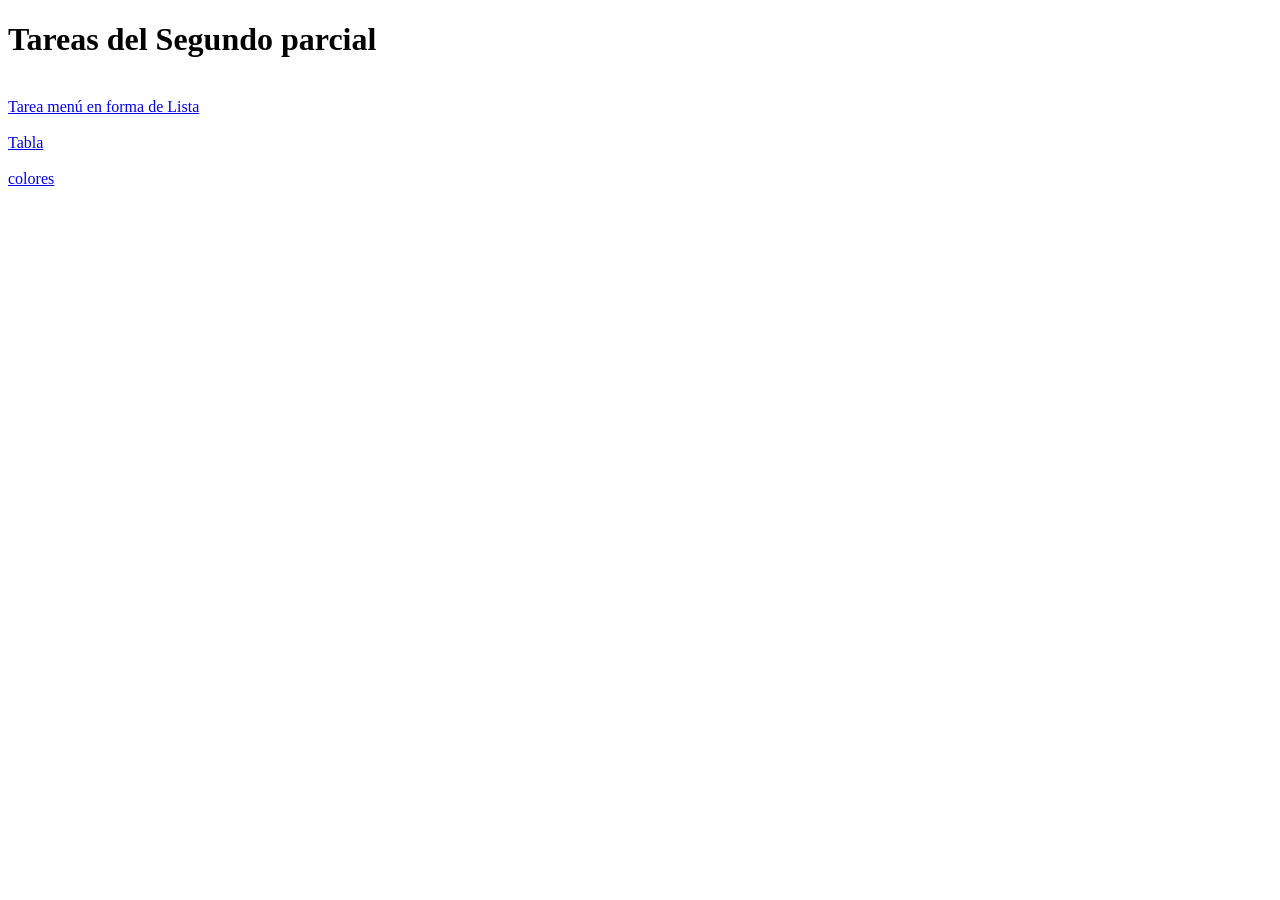
<file: index.html>
<!DOCTYPE html>
<html lang="en">
<head>
    <meta charset="UTF-8">
    <meta name="viewport" content="width=device-width, initial-scale=1.0">
    <title>index</title>

</head>
<body>
    
<h1>Tareas del Segundo parcial</h1>
<br>
<a href="menu.html">Tarea menú en forma de Lista</a>
<br><br>
<a href="tabla.html">Tabla</a>
<br><br>
<a href="colores.html">colores</a>
</body>
</html>
</file>
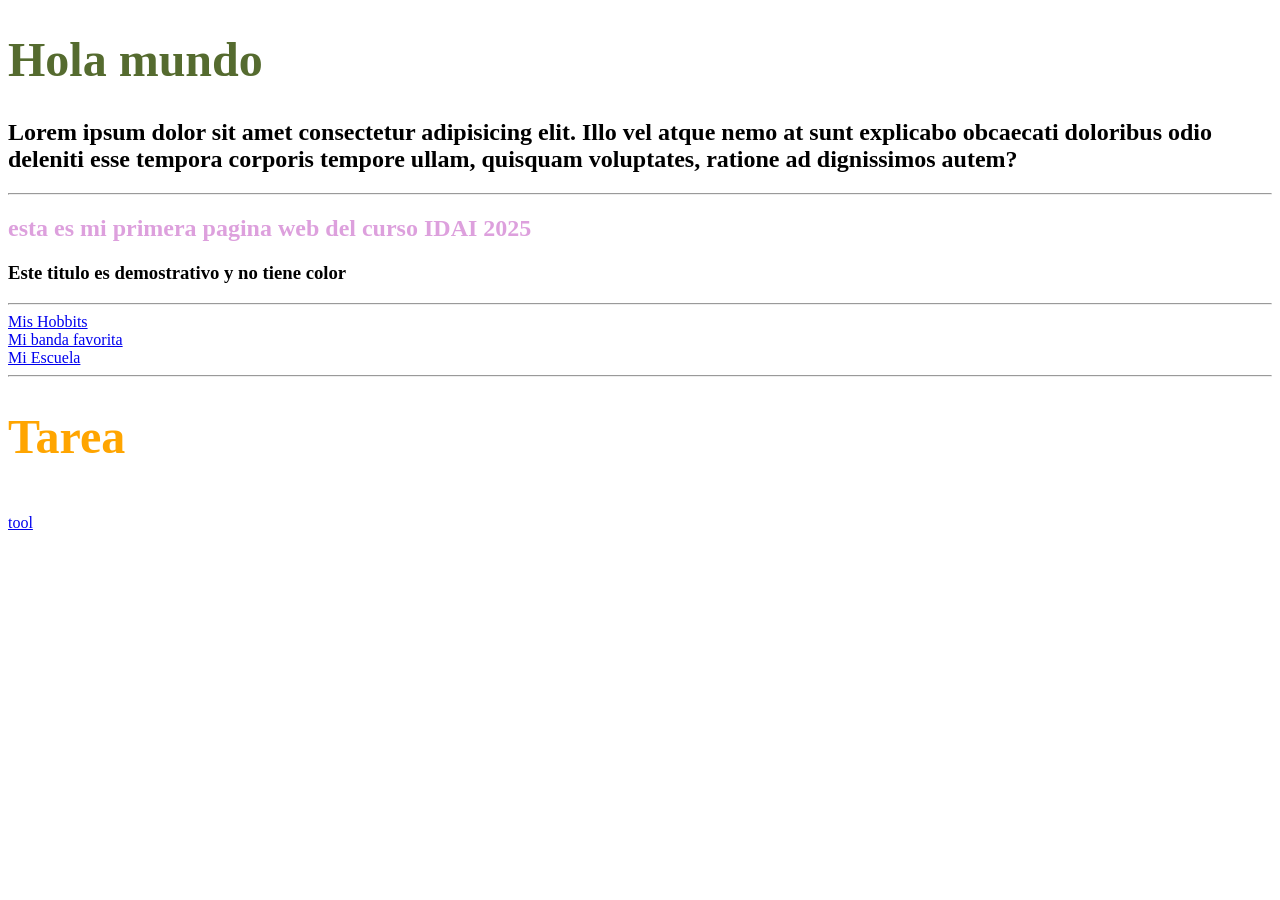
<file: IDAI/index.html>
<!DOCTYPE html>
<html lang="en">
<head>
    <meta charset="UTF-8">
    <meta name="viewport" content="width=device-width, initial-scale=1.0">
    <title>Mi pagina personal</title>

    <style>
        h1 {
            font-family: 'Grenze Gotisch', serif;
            font-size: 3rem;
            color: darkolivegreen
        }
    </style>

</head>
<body>

<h1>Hola mundo</h1>
<h2>Lorem ipsum dolor sit amet consectetur adipisicing elit. Illo vel atque nemo at sunt explicabo obcaecati doloribus odio deleniti esse tempora corporis tempore ullam, quisquam voluptates, ratione ad dignissimos autem?</h2>
<hr>
<h2 style="color:plum;">esta es mi primera pagina web del curso IDAI 2025</h2>
  <h3> Este titulo es demostrativo y no tiene color</h3>
<hr>

<a href="Hobbits.html">Mis Hobbits</a>
<br>
<a href="Artistas/serbia.html">Mi banda favorita</a>
<br>
<a href="academico.html">Mi Escuela</a>

<hr>
<h1 style="color: orange;">Tarea</h1>
<br>
<a href="tool.html">tool</a>
    


</body>
</html>
</file>
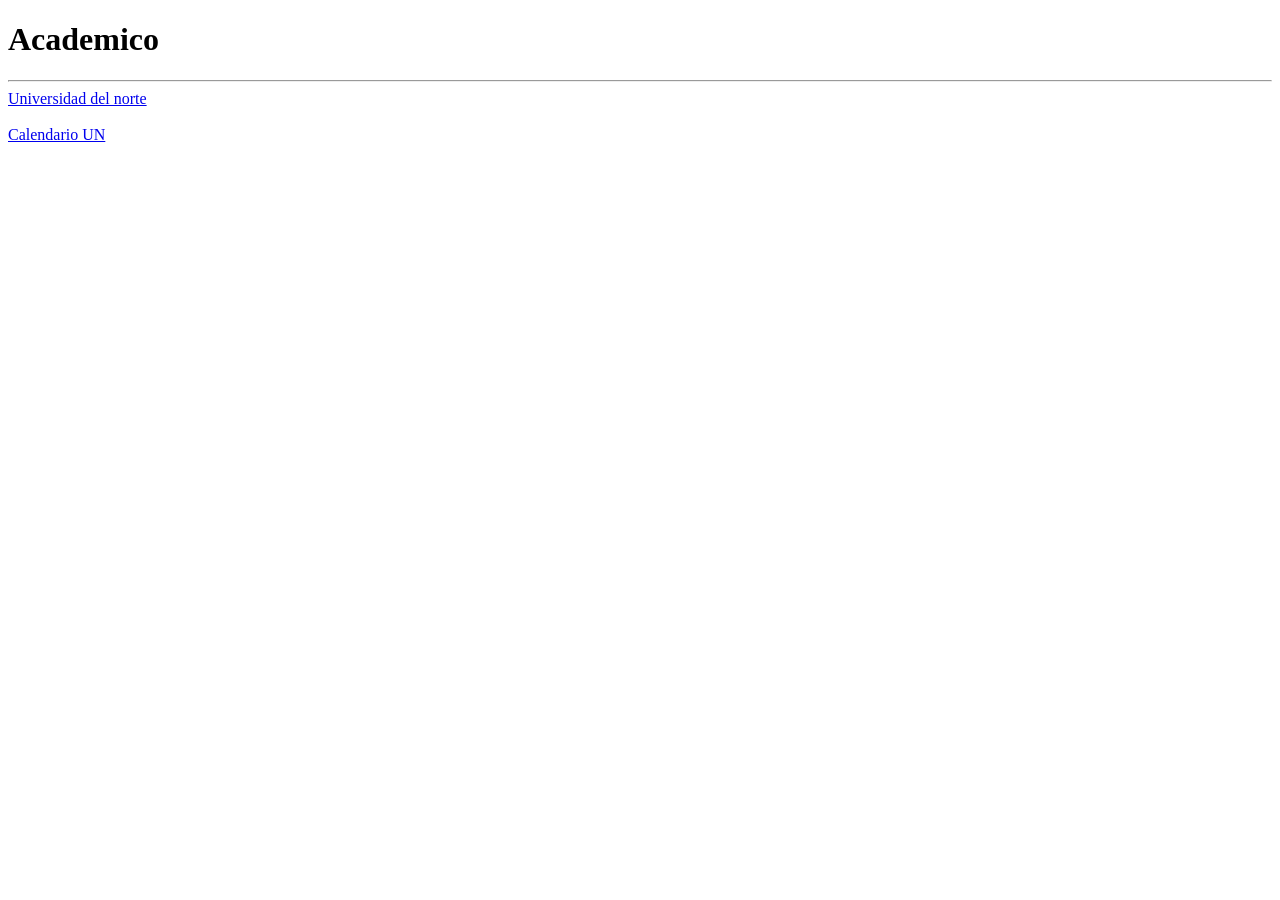
<file: academico.html>
<!DOCTYPE html>
<html lang="en">
<head>
    <meta charset="UTF-8">
    <meta name="viewport" content="width=device-width, initial-scale=1.0">
    <title>Academico</title>

</head>
<body>
  
    <h1>Academico</h1>
<hr>
<a href="https://www.un.edu.mx/" target="_blank">Universidad del norte</a>

<br>
<br>

<a href="https://www.un.edu.mx/calendario/" target="_blank">Calendario UN</a>




</body>
</html>
</file>
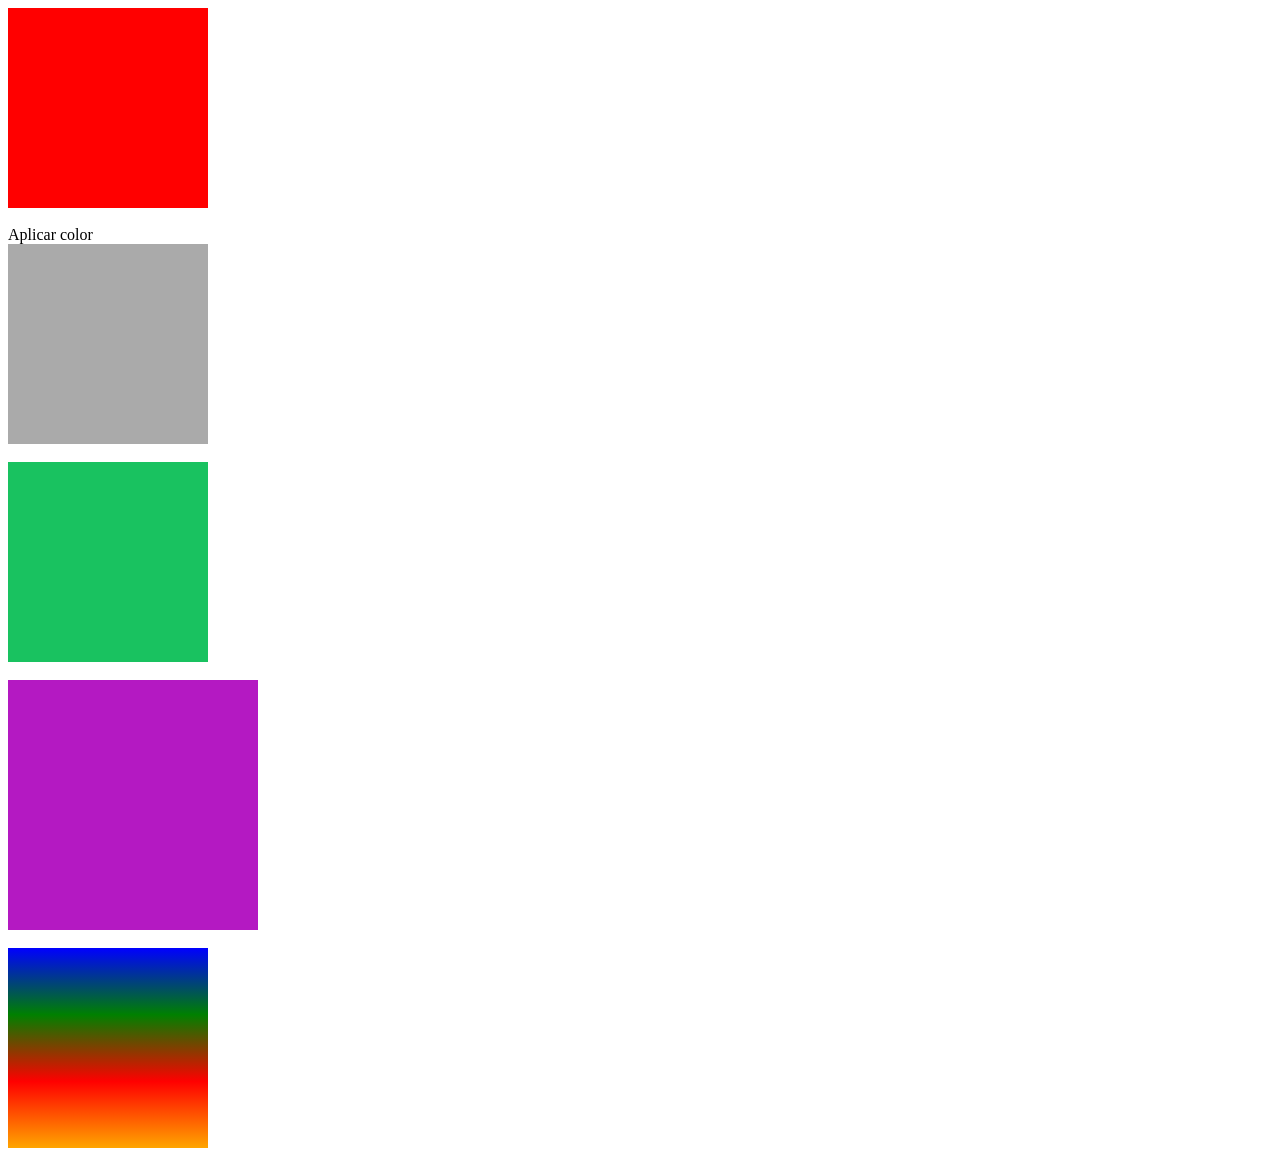
<file: colores.html>
<!DOCTYPE html>
<html lang="en">
<head>
    <meta charset="UTF-8">
    <meta name="viewport" content="width=device-width, initial-scale=1.0">
    <title>colores</title>
    <style>
        .clave-color{
            width: 200px;
            height: 200px;
            background-color: red;

        }
        .div{

            width: 200px;
            height: 200px;
            background-color: #aaa;
        }
        .clasehsl{
            width: 200px;
            height: 200px;
background-color: hsl(145, 77%, 43%);
        }
        .transparencia{
            width: 250px;
            height: 250px;
            background-color: transparent;
            background-color: #1b1ead;
            background-color: hsl(44, 89%, 48%);
            background-color: hsl(295, 77%, 43%);
        }


        .degradado{
            width: 200px;
            height: 200px;
            background: linear-gradient( blue, green, red, orange);
        }
    </style>
</head>
<body>
    <div class="clave-color"></div>
    <br>
    <div>
Aplicar color
    </div>
    <div class="div"></div>

    <br>
    <div class="clasehsl"></div>
    <br>
    <div class="transparencia"></div>
    <br>
    <div class="degradado"></div>
    <div></div>
    <div></div>
    <div></div>
    <div></div>


</body>
</html>
</file>
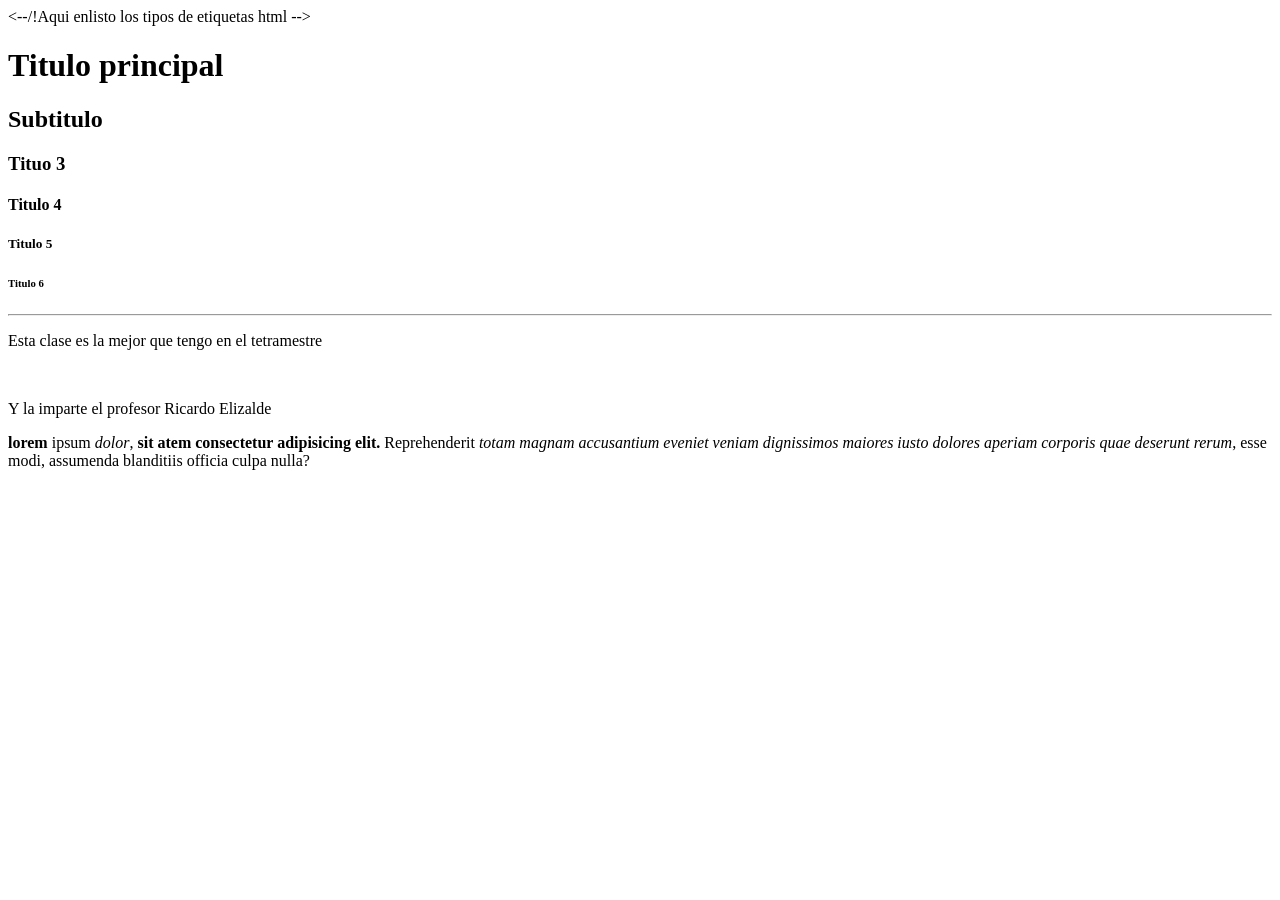
<file: etiquetas.html>
<!DOCTYPE html>
<html lang="es">
<head>
    <meta charset="UTF-8">
    <meta name="viewport" content="width=device-width, initial-scale=1.0">
    <title>Etiquetas de texto</title>
</head>
<body>
    
<--/!Aqui enlisto los tipos de etiquetas html -->
<!--Titulos-->
<h1>Titulo principal</h1>
<h2>Subtitulo</h2>
<h3>Tituo 3</h3>
<h4>Titulo 4</h4>
<h5>Titulo 5</h5>
<h6>Titulo 6</h6>

<hr> <!--Esta etiueta es para hacer una linea horizontal -->
<p> Esta clase es la mejor que tengo en el tetramestre</p>
<br>
<p> Y la imparte el profesor Ricardo Elizalde</p>
<p><strong>lorem</strong> ipsum <em>dolor</em>, <b>sit atem consectetur adipisicing elit.</b> Reprehenderit <i>totam magnam accusantium eveniet veniam dignissimos maiores iusto dolores aperiam corporis quae deserunt rerum</i>, esse modi, assumenda blanditiis officia culpa nulla?</p>

</body>
</html>
</file>
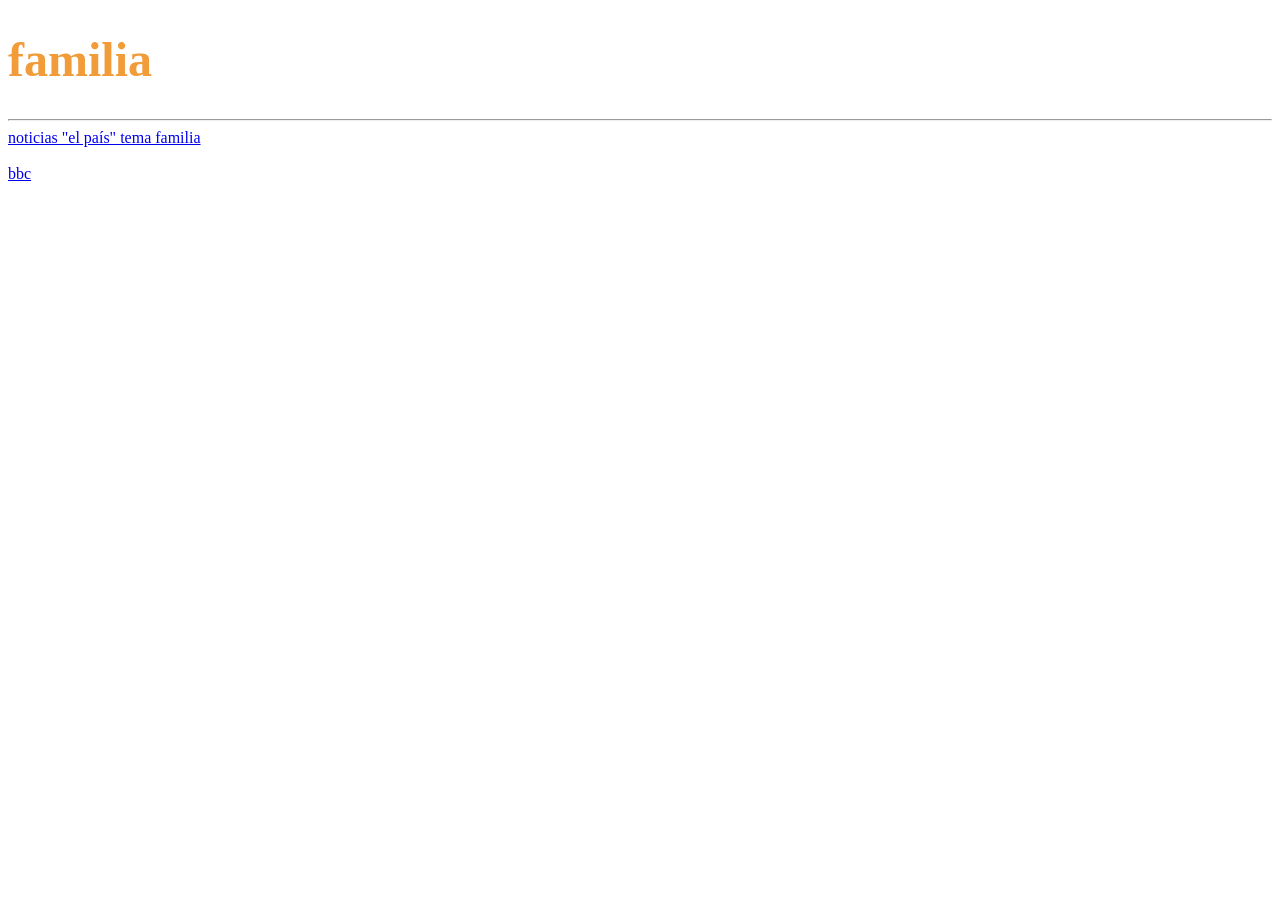
<file: familia.html>
<!DOCTYPE html>
<html lang="es">
<head>
    <meta charset="UTF-8">
    <meta name="viewport" content="width=device-width, initial-scale=1.0">
    <title>familia</title>

        <style>
        h1 {
            font-family: 'Grenze Gotisch', serif;
            font-size: 3rem;
            color: rgb(241, 155, 57);
        }
    </style>

</head>
<body>
  
    <H1>familia</H1>
<hr>
<a href="https://elpais.com/noticias/familia/" target="_blank">noticias "el país" tema familia</a>
<br>
<br>
<a href="https://www.bbc.com/mundo/topics/cr50y733py1t" target="_blank">bbc</a>

</body>
</html>
</file>
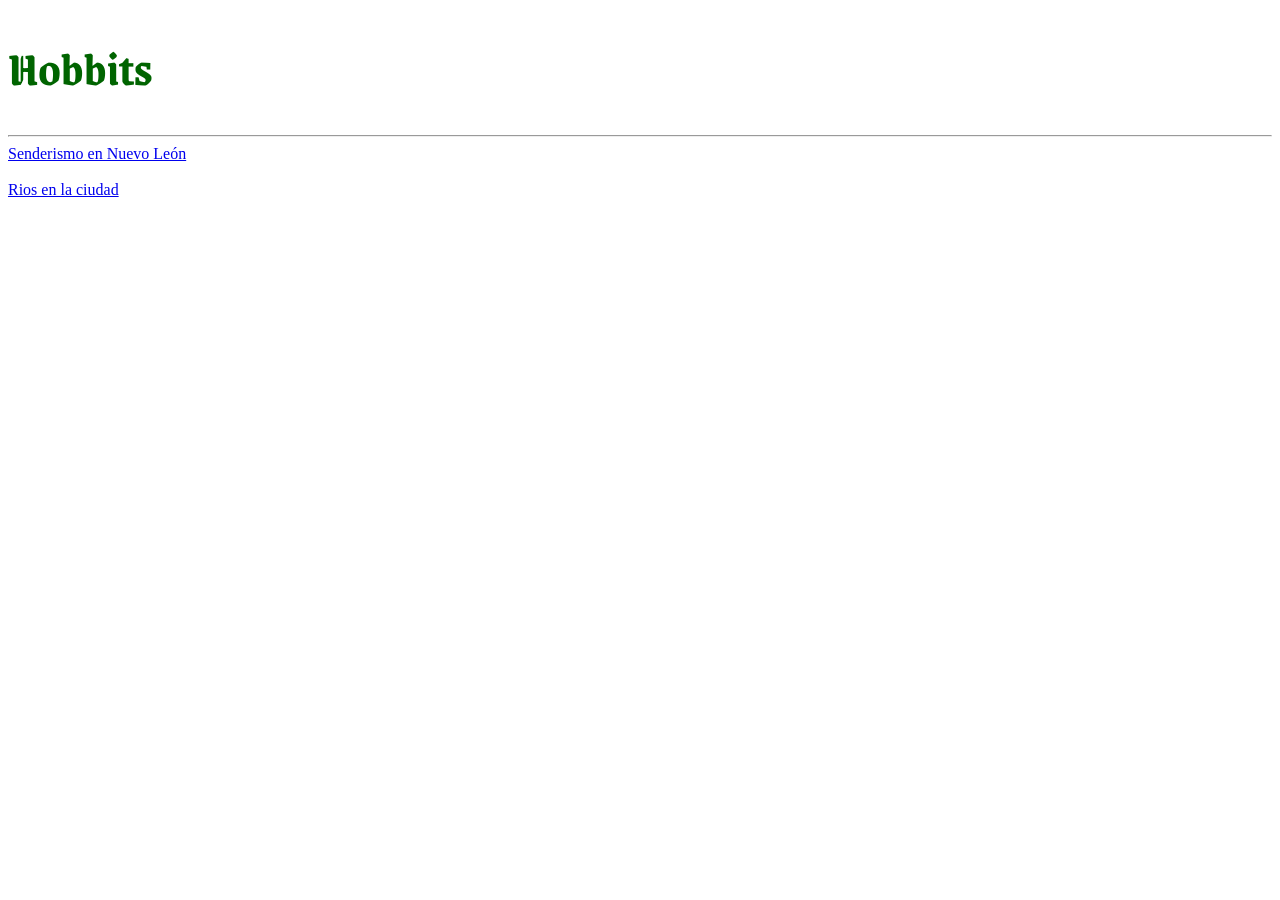
<file: Hobbits.html>
<!DOCTYPE html>
<html lang="es-mx">
<head>
    <meta charset="UTF-8">
    <meta name="viewport" content="width=device-width, initial-scale=1.0">
    <title>Hobbits</title>

    <link href="https://fonts.googleapis.com/css2?family=Grenze+Gotisch:wght@100..900&display=swap" rel="stylesheet">

    <style>
        h1 {
            font-family: 'Grenze Gotisch', serif;
            font-size: 3rem;
            color: darkgreen;
        }
    </style>

</head>
<body>
  
    
    <h1>Hobbits</h1>
    <hr>
    <a href="https://es.wikiloc.com/rutas/senderismo/mexico/estado-de-nuevo-leon" target="_blank">Senderismo en Nuevo León</a>
    
    <br>
    <br>
    
    <a href="https://www.minube.com/categorias/rios-nuevo-leon" target="_blank">Rios en la ciudad</a>


</body>
</html>
</file>
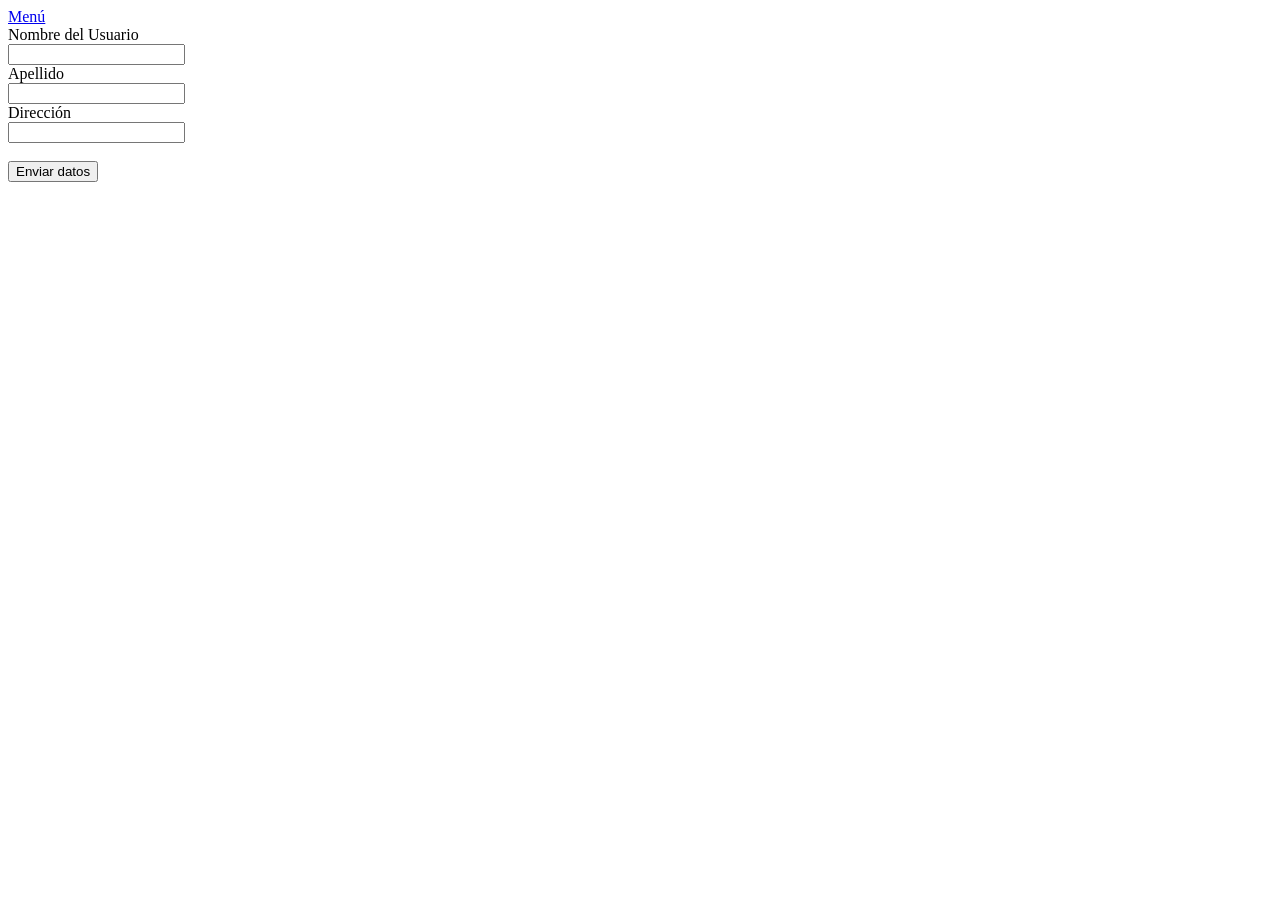
<file: Llenado.html>
<!DOCTYPE html>
<html lang="en">
<head>
    <meta charset="UTF-8">
    <meta name="viewport" content="width=device-width, initial-scale=1.0">
    <title>Captura de datos</title>
</head>
<body>
    
<a href="menu.html">Menú</a>

    <form action="formulario.html" method="get">

        <label for="nombre">
            Nombre del Usuario 
        </label>
        <br>
        <input type="text" name="Nombre" id="Nombre">

        <br>
        <label for="apellido">
            Apellido
        </label>
        <br>
        <input type="text" name="apellido" id="apellido">
        

        <br>
        <label for="direccion">
            Dirección
        </label>
        <br>
        <input type="text" name="Dirección" id="direccion">

            <br><br>
            <input type="submit" value="Enviar datos">

    </form>


</body>
</html>
</file>
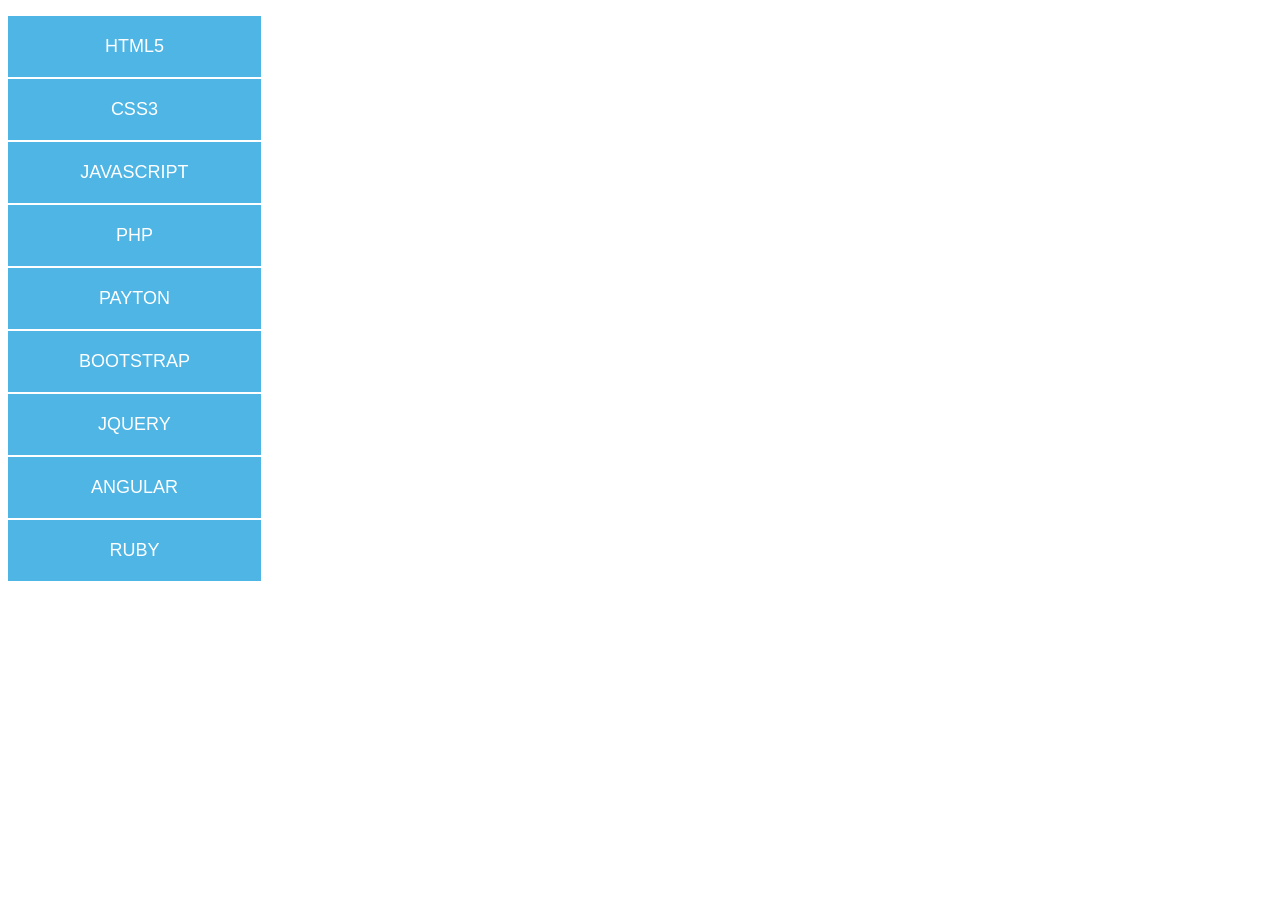
<file: menu.html>
<!DOCTYPE html>
<html lang="en">
<head>
    <meta charset="UTF-8">
    <meta name="viewport" content="width=device-width, initial-scale=1.0">
    <title>Lista convertida a menú</title>

<style>
ul{
    background-color: #4eb5e5;
    width: 20%;
    padding: 0px;
}

ul li{
    list-style: none;
    padding: 20px;
    border-bottom: 2px solid #fff;

    text-align: center;
    font-size:large;
    font-family: 'Segoe UI', Tahoma, Geneva, Verdana, sans-serif;
    text-transform: uppercase;

    color: #fff;
    cursor: pointer;

transition: all 1s;
}

ul li:hover{
    background-color: #11516e;
}


</style>

</head>
<body>
    
    <ul>
        <li>HTML5</li>
        <li>CSS3</li>
        <li>JAVASCRIPT</li>
        <li>PHP</li>
        <li>PAYTON</li>
        <li>BOOTSTRAP</li>
        <li>JQUERY</li>
        <li>ANGULAR</li>
        <li>RUBY</li>
    </ul>

</body>
</html>
</file>
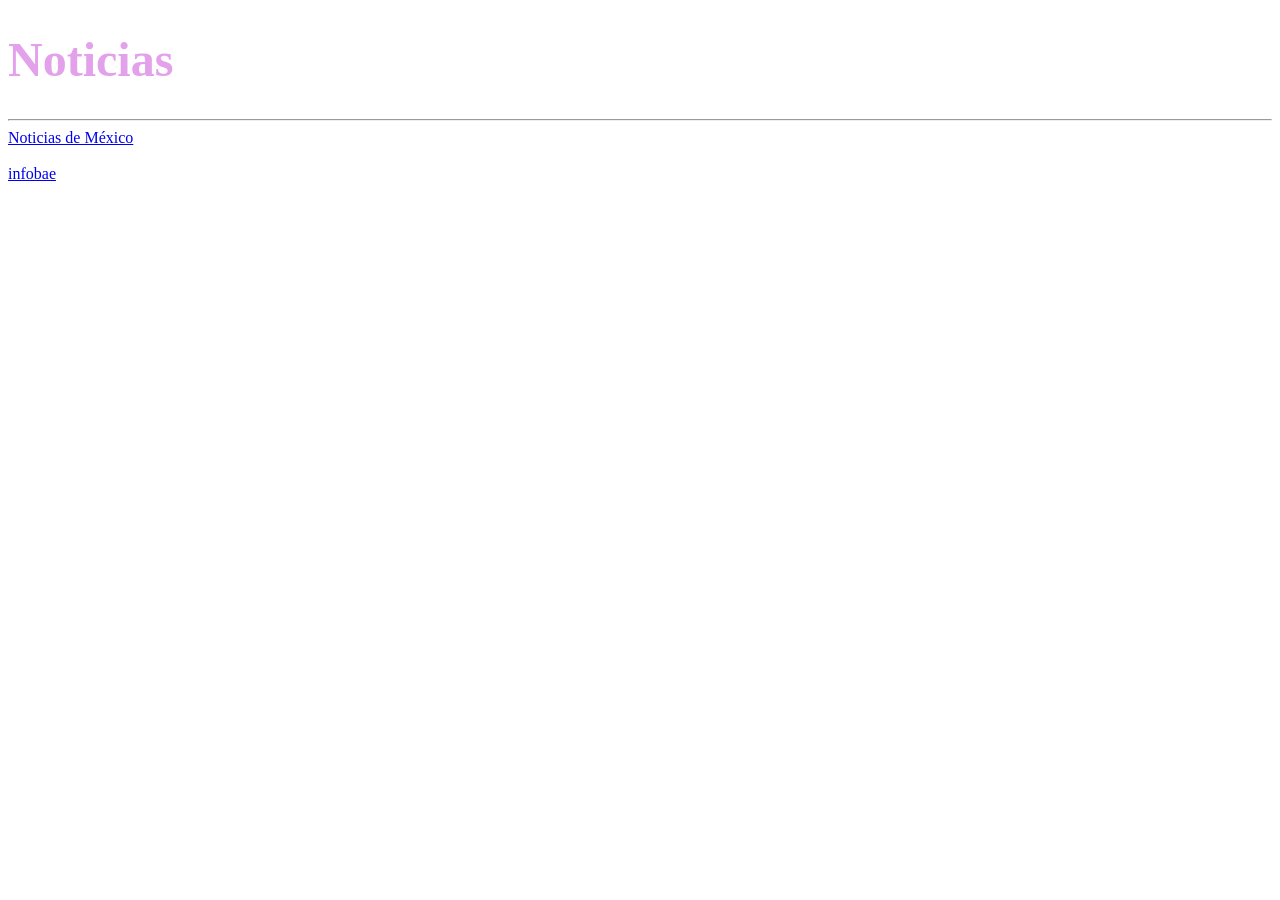
<file: noticias.html>
<!DOCTYPE html>
<html lang="es-mx">
<head>
    <meta charset="UTF-8">
    <meta name="viewport" content="width=device-width, initial-scale=1.0">
    <title>Noticias</title>

<style>        
        h1 {
            font-family: 'Coral Pixels', cursive;
            font-size: 3rem;
            color: rgb(228, 161, 235);
        }</style>
    
</head>
<body>
    
<h1>Noticias</h1>
<hr>
<a href="https://www.msn.com/es-mx/noticias/mexico" target="_blank">Noticias de México</a>

<br>
<br>

<a href="https://www.infobae.com/espana/2025/05/08/" target="_blank">infobae</a>



</body>
</html>
</file>
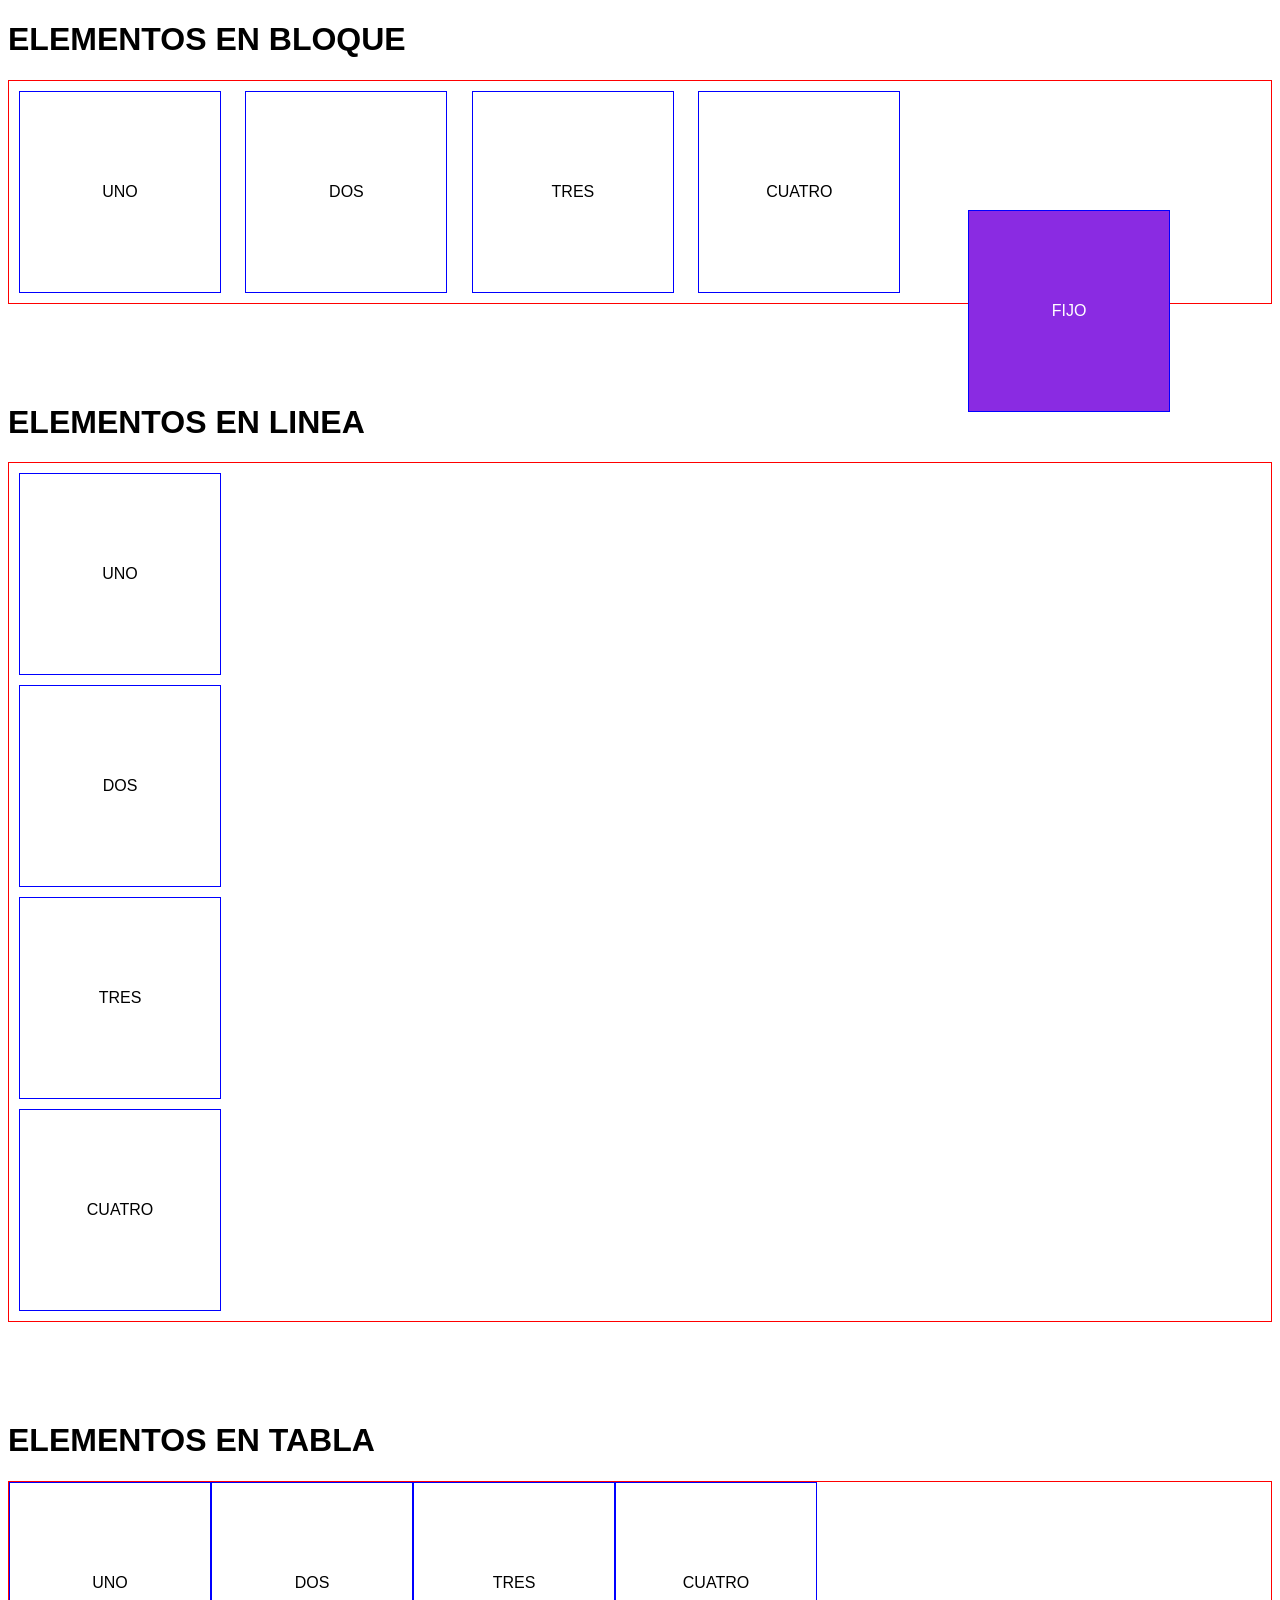
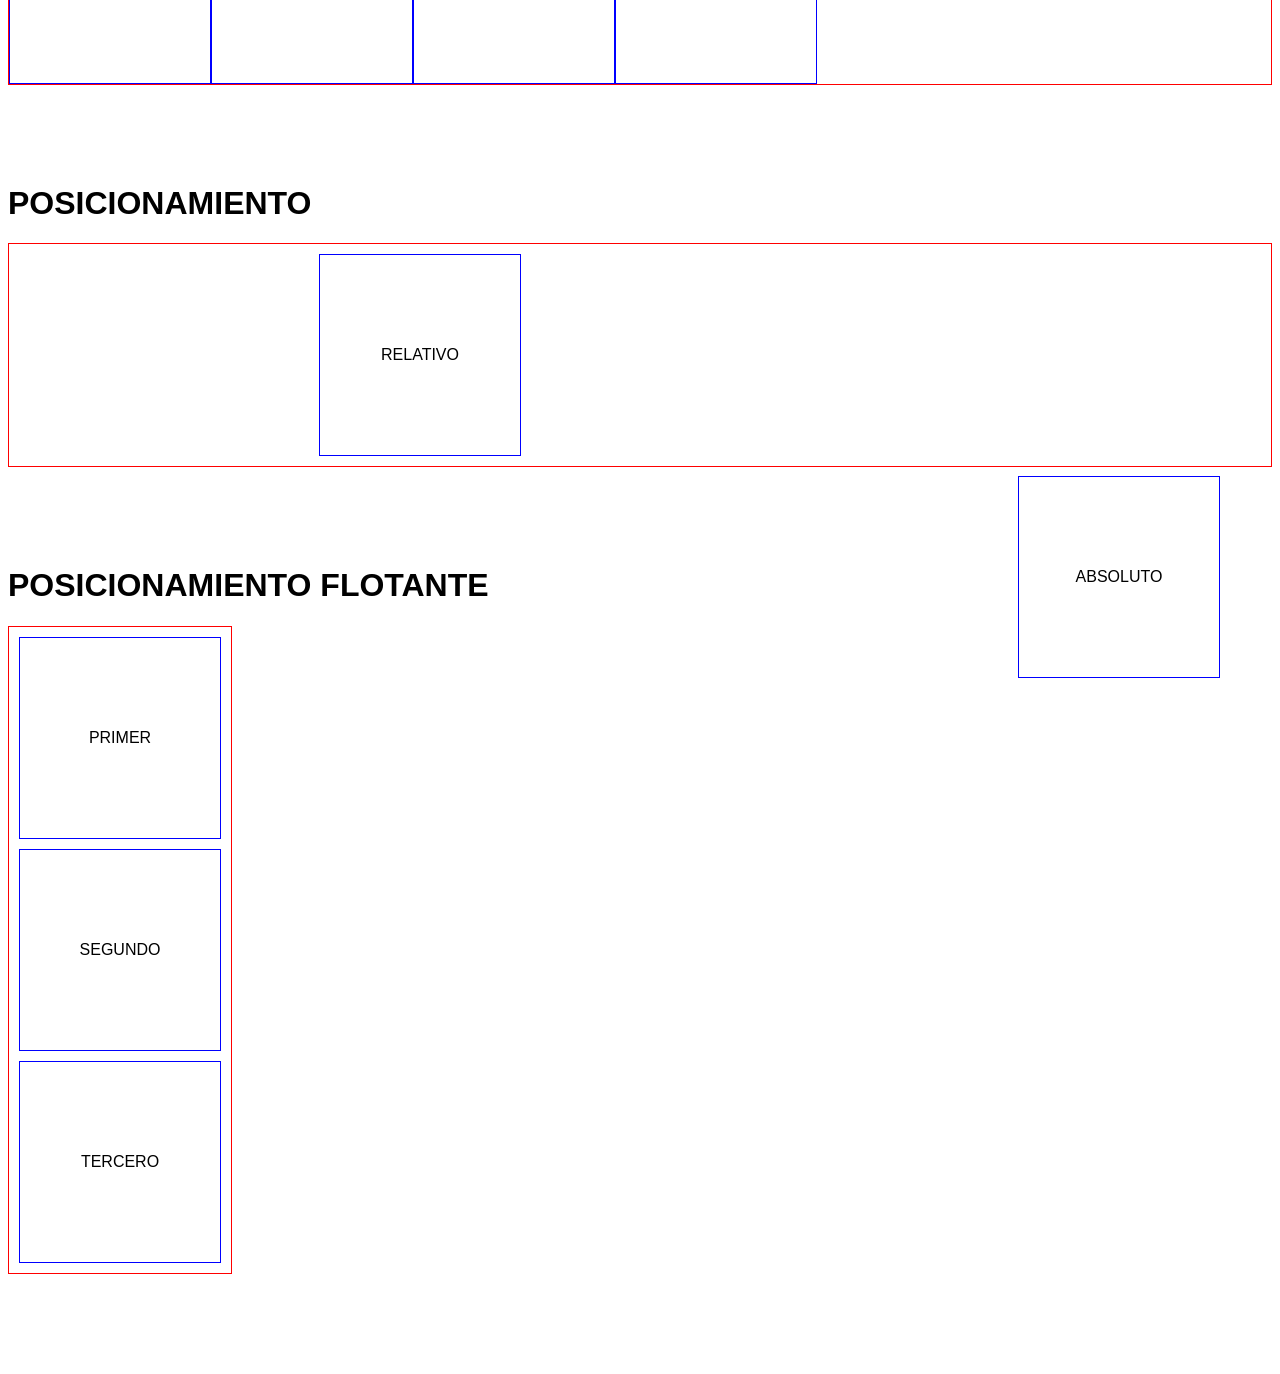
<file: pisicionamiento-inicial.html>
<!DOCTYPE html>
<html lang="en">
<head>
     <meta charset="UTF-8">
     <meta name="viewport" content="width=device-width, initial-scale=1.0">
     <title>Posicionamiento CSS</title>

     <style>
          *{
			font-family: arial;
		}

		article{
			border: 1px solid red;
			margin-bottom: 100px;
		}

		div{
			width: 200px;
			height: 200px;
			margin: 10px;
			border: 1px solid blue;
			line-height: 200px;
			text-align: center;
          }
          

          /*DESPLIEGUE EN BLOQUE*/
          .bloque div{	display:inline;	
               display: inline-block;				

          }


          /*DESPLIEGUE EN LINEA*/
          .enlinea div{

          }


          /*DESPLIEGUE EN TABLA*/
		.entable div{
               display: table-cell;
          }

		
		/*POSICIONAMIENTO RELATIVO*/
		#relativo{
               position: relative;
               left: 300px;
          }


		/*POSICIONAMIENTO ABSOLUTO*/
		#absoluto{
               position: absolute;
               right: 50px;
          }


		/*POSICIONAMIENTO FIJO*/
		#fijo{
               background-color: blueviolet;
               color: white;
               position: fixed;
               right: 100px;
               top: 200px;
          }


		/*POSICIONAMIENTO FLOTANTE*/
          .flotante{
               float: left;
     
          }
          
          .flotante div{
      
          }

          .flotante div:nth-child(2){

          }



     </style>
</head>
<body>
     <h1>ELEMENTOS EN BLOQUE</h1>
     <article class="bloque">
          <div>UNO</div>
          <div>DOS</div>
          <div>TRES</div>
          <div>CUATRO</div>
     </article>

     <h1>ELEMENTOS EN LINEA</h1>
     <article class="enlinea">
          <div>UNO</div>
          <div>DOS</div>
          <div>TRES</div>
          <div>CUATRO</div>	
     </article>

     <h1>ELEMENTOS EN TABLA</h1>
     <article class="entable">
          <div>UNO</div>
          <div>DOS</div>
          <div>TRES</div>
          <div>CUATRO</div>	
     </article>

     <h1>POSICIONAMIENTO</h1>
     <article class="posicionamiento">
          <div id="relativo">RELATIVO</div>
          <div id="absoluto">ABSOLUTO</div>
          <div id="fijo">FIJO</div>	
     </article>

     <h1>POSICIONAMIENTO FLOTANTE</h1>
     <article class="flotante">
          <div>PRIMER</div>
          <div>SEGUNDO</div>
          <div>TERCERO</div>	
     </article>

</body>

</html>
</file>
